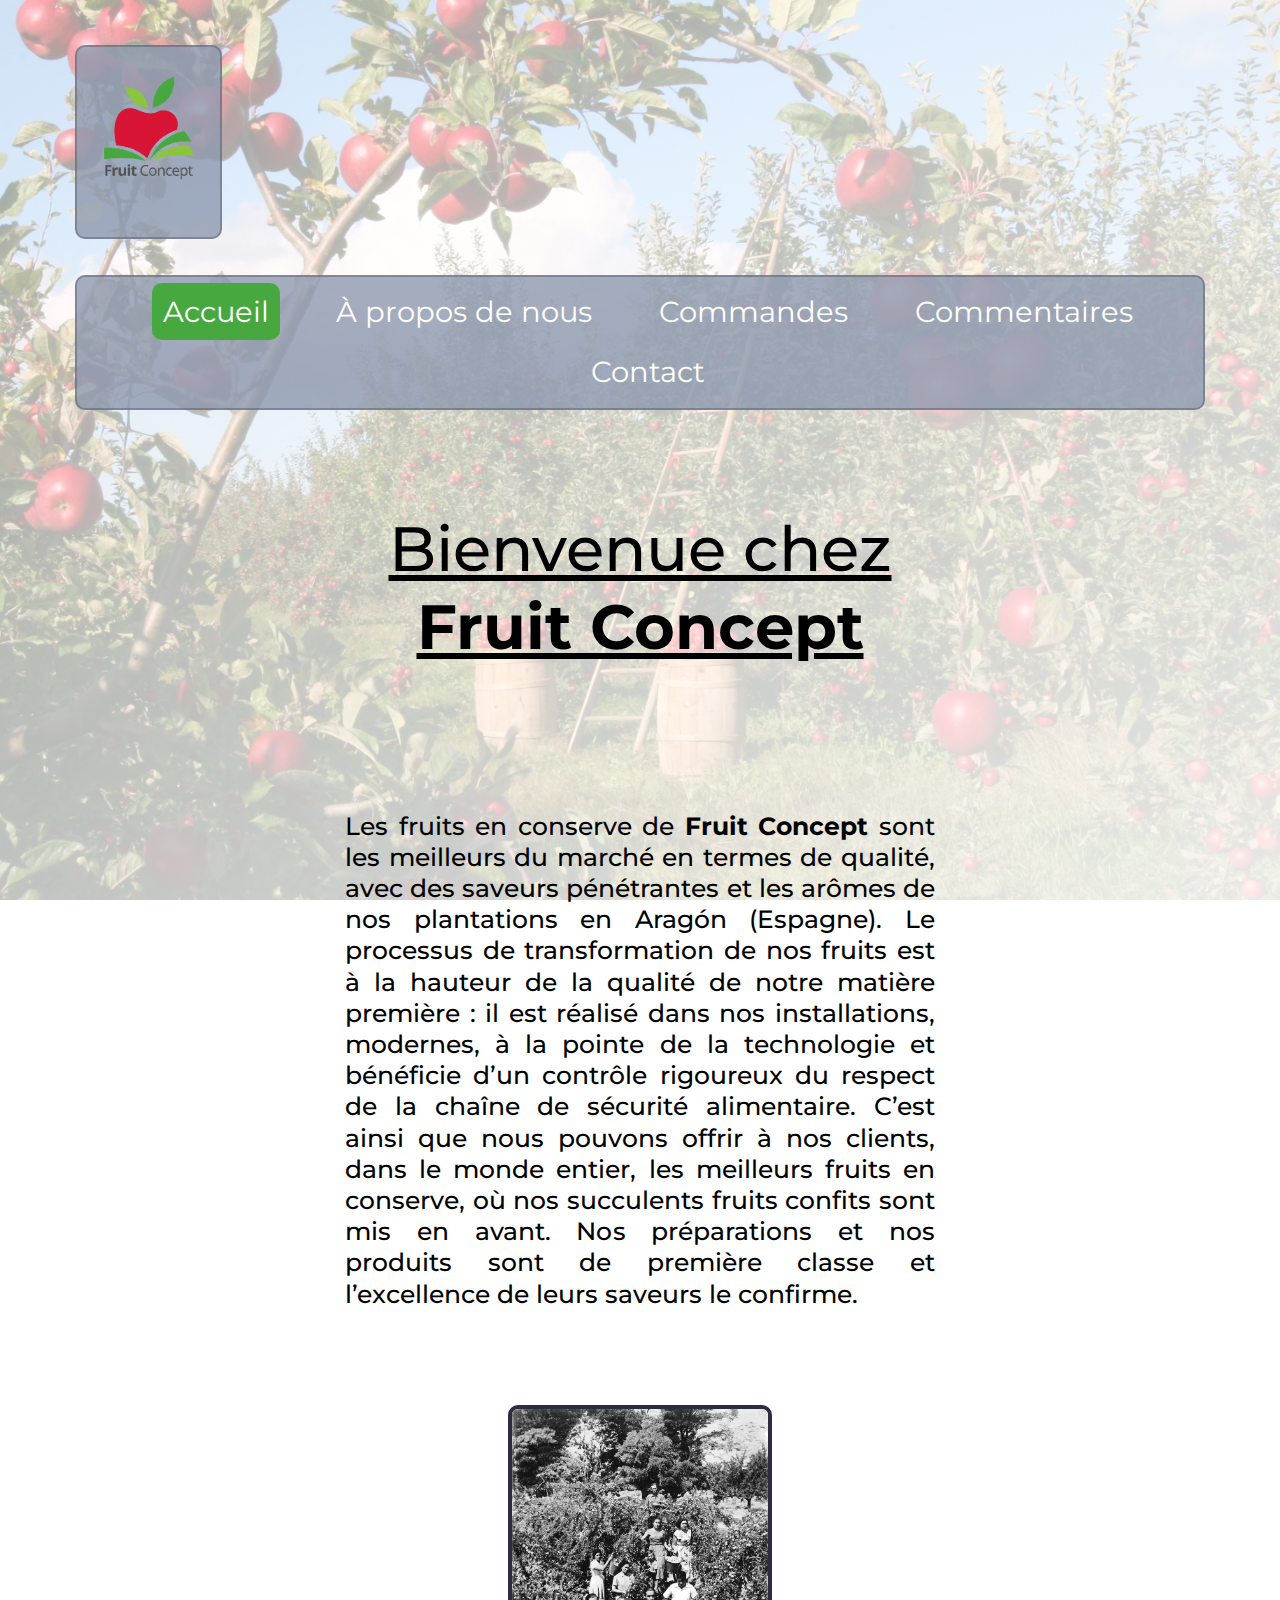
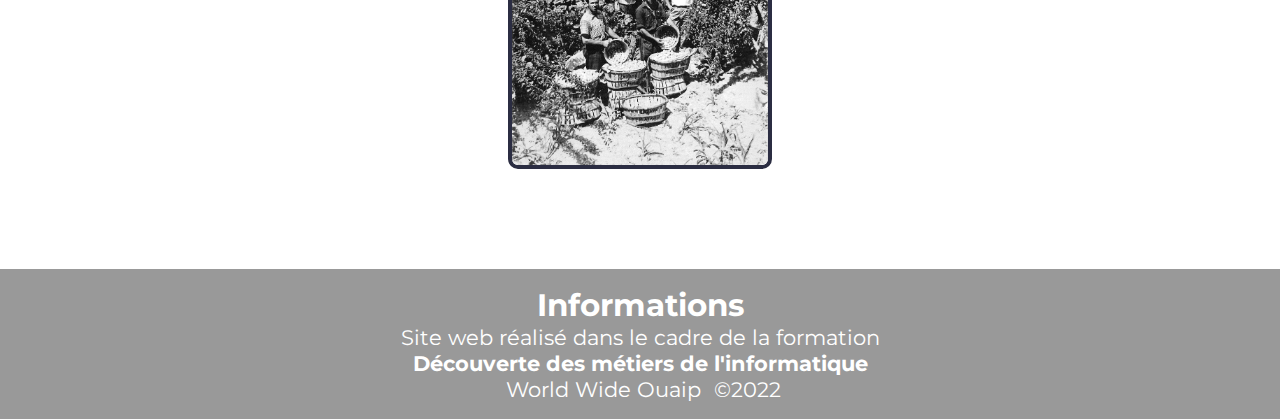
<file: index.html>
<!DOCTYPE html>
<html lang="fr">
<head>
    <meta charset="UTF-8">
    <meta name="description" content="Bienvenue sur le site de Fruit Concept">
    <title>Accueil</title>
    <link rel="stylesheet" href="css/style.css">
    <link rel="preconnect" href="https://fonts.googleapis.com">
    <link rel="preconnect" href="https://fonts.gstatic.com" crossorigin>
    <link href="https://fonts.googleapis.com/css2?family=Montserrat:wght@200;300;700;800&display=swap" rel="stylesheet">
</head>
<body>
    <header>
        <nav> 
            <a href="index.html" title="Retour à la page d'accueil">
                <img id="logo" src="Images/Logo.png" alt="Fruit Concept">
            </a>
            <ul>
                <li id="index">
                    <a href="index.html" title="Aller à la page">Accueil</a>
                </li>
                
                <li>
                    <a href="about.html" title="Aller à la page">À propos de nous</a>
                </li>
                <li>
                    <a href="commandes.html" title="Aller à la page">Commandes</a>
                </li>
                <li>
                    <a href="comments.html" title="Aller à la page">Commentaires</a>
                </li>
                <li>
                    <a href="contact.html" title="Aller à la page">Contact</a>
                </li>
            </ul>
        </nav>
    </header>    
    
    <main>
    <h1>Bienvenue chez <strong>Fruit Concept</strong></h1>

    <p class="texte">Les fruits en conserve de <strong>Fruit Concept</strong> sont les meilleurs du marché en termes de qualité, avec des saveurs pénétrantes et les arômes de nos plantations en Aragón (Espagne). Le processus de transformation de nos fruits est à la hauteur de la qualité de notre matière première : il est réalisé dans nos installations, modernes, à la pointe de la technologie et bénéficie d’un contrôle rigoureux du respect de la chaîne de sécurité alimentaire. C’est ainsi que nous pouvons offrir à nos clients, dans le monde entier, les meilleurs fruits en conserve, où nos succulents fruits confits sont mis en avant. Nos préparations et nos produits sont de première classe et l’excellence de leurs saveurs le confirme.</p>
    <img id="conserverie" src="Images/Histoire_Conserverie01.jpg" alt="Notre conserverie">
    </main>

    <footer>
        <div class="centrageVertical">
            <h2>Informations</h2>
            <p>Site web réalisé dans le cadre de la formation<br>
            <strong>Découverte des métiers de l'informatique</strong><br>
            <a href="https://youtu.be/dQw4w9WgXcQ">World Wide Ouaip</a>  &copy;2022
        </div>
    </footer>

</body>

</html>
</file>
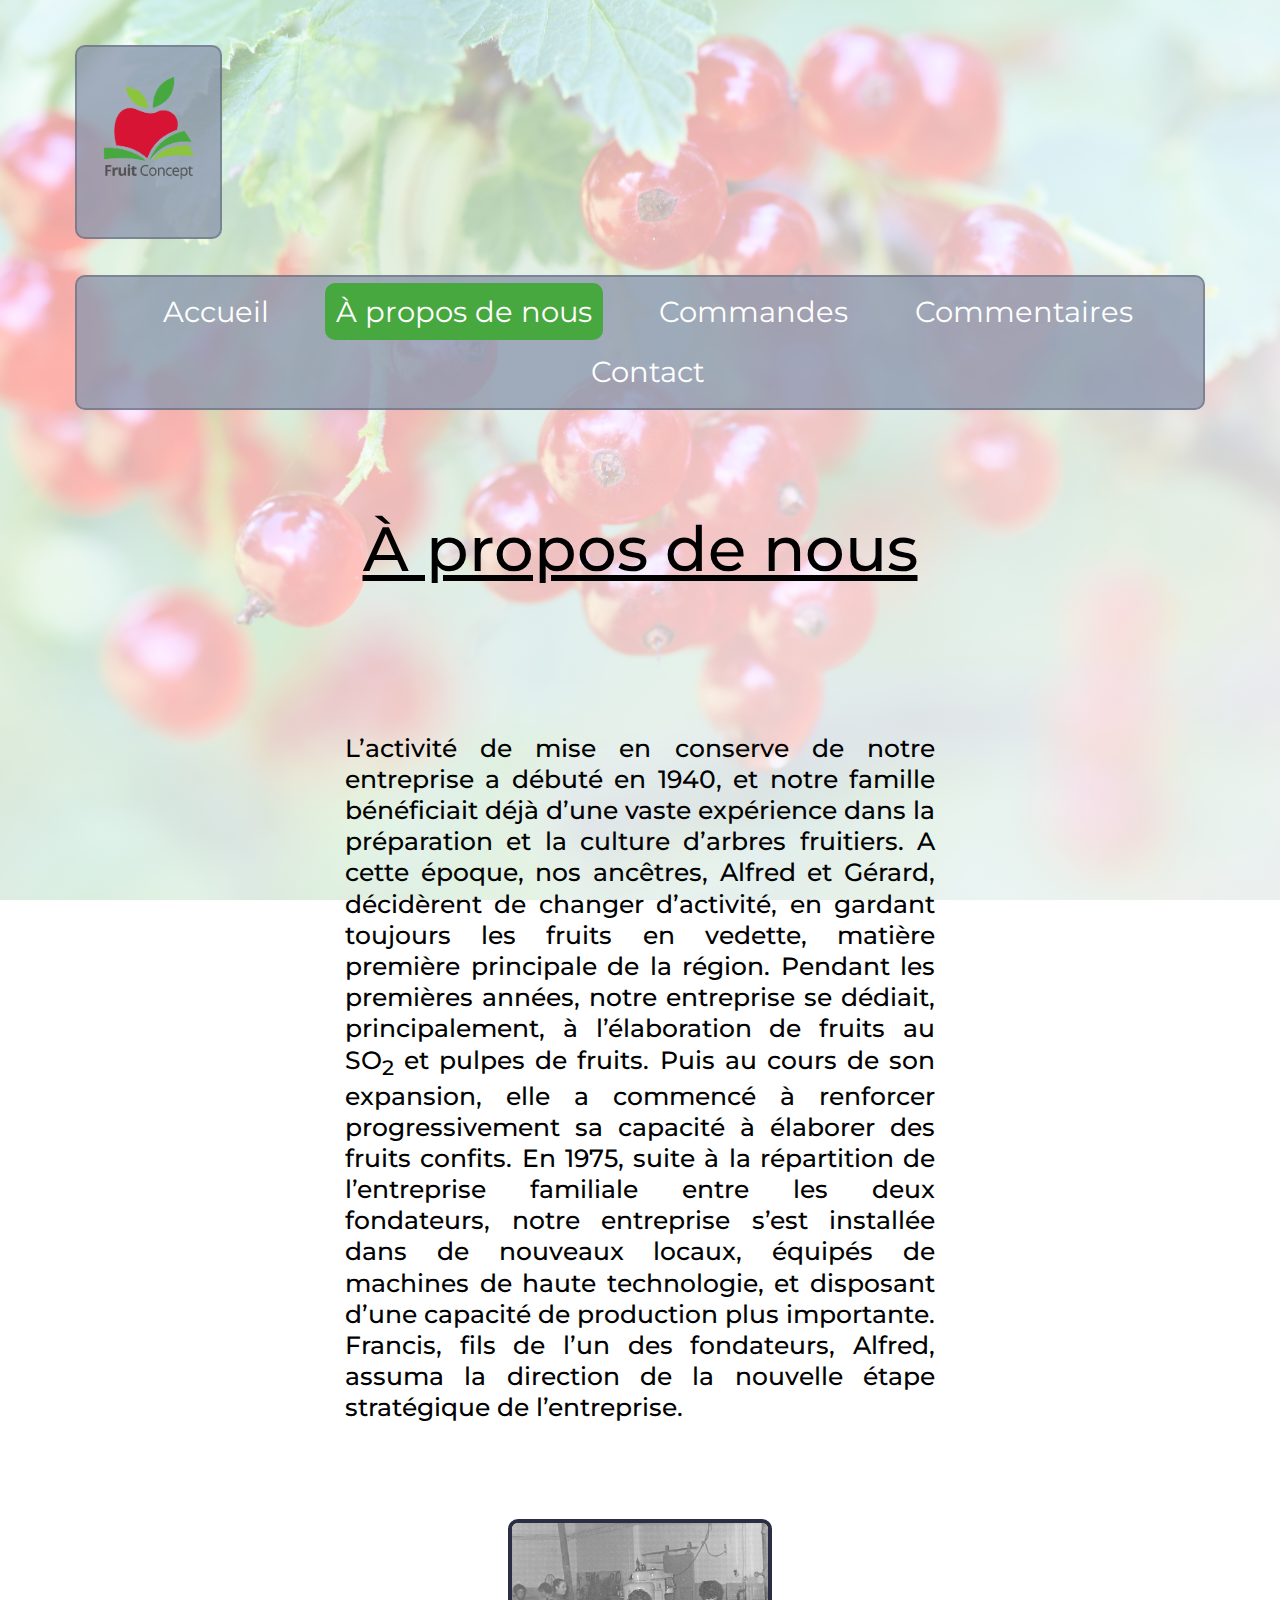
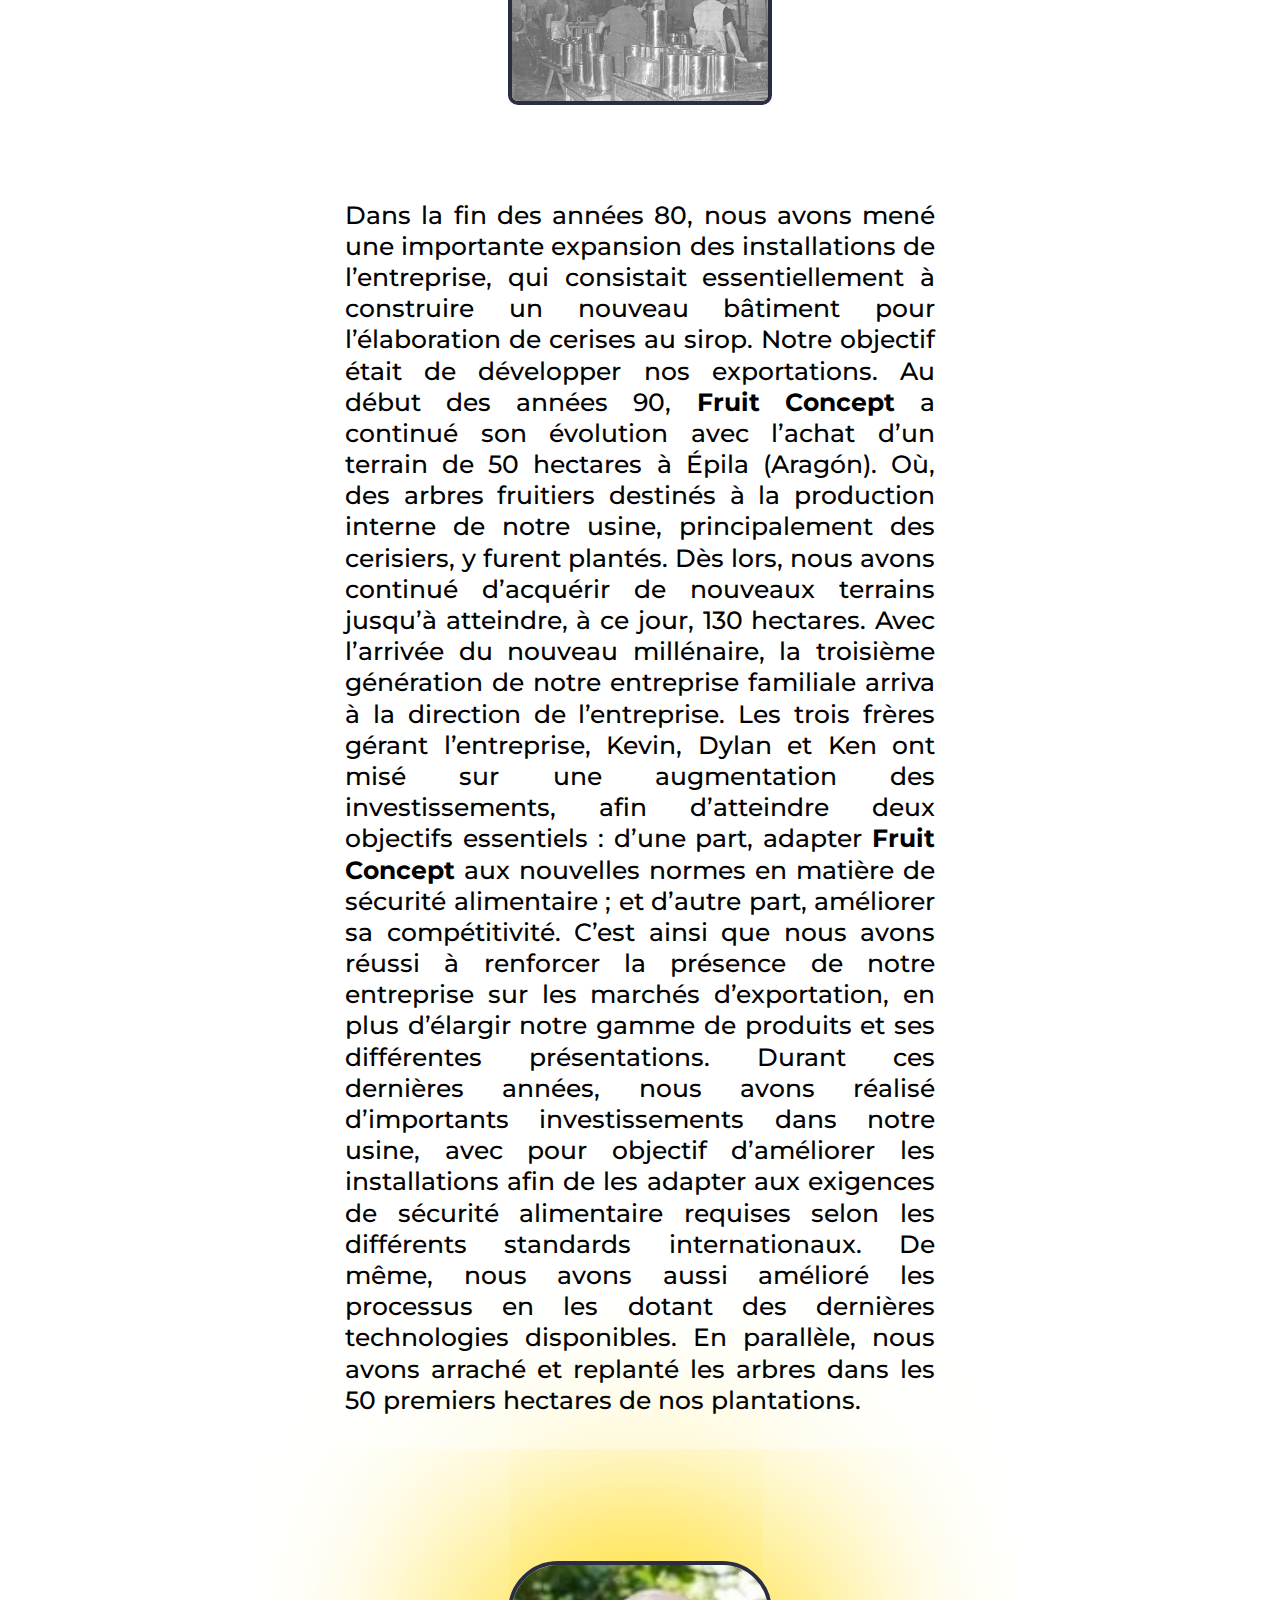
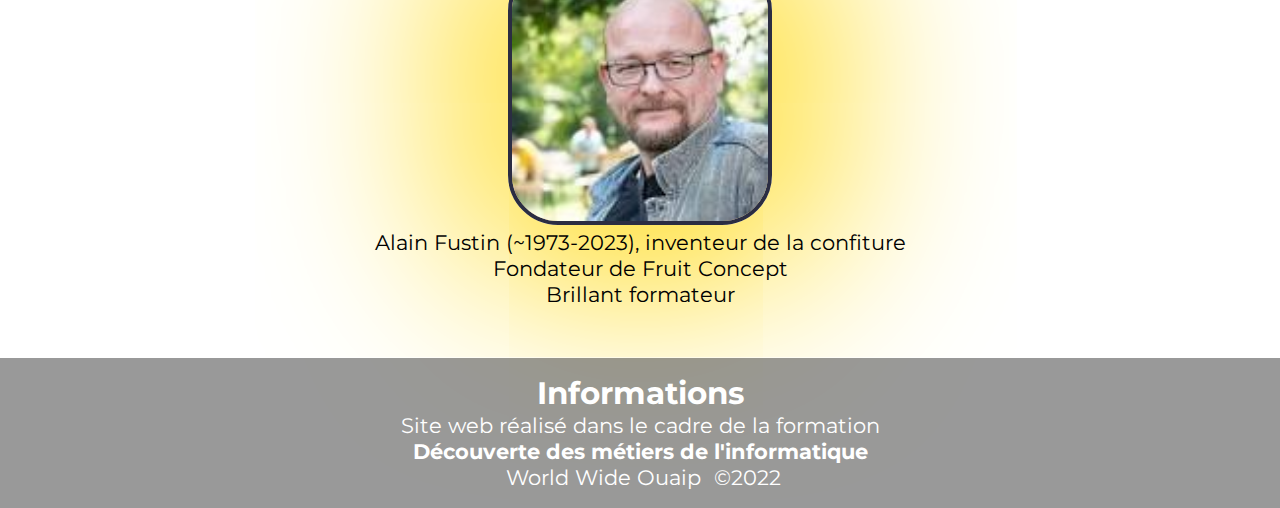
<file: about.html>
<!DOCTYPE html>
<html lang="fr">
<head>
    <meta charset="UTF-8">
    <meta name="description" content="Bienvenue sur le site de Fruits Concept">
    <title>À propos de nous</title>
    <link rel="stylesheet" href="css/style.css">
    <link rel="preconnect" href="https://fonts.googleapis.com">
    <link rel="preconnect" href="https://fonts.gstatic.com" crossorigin>
    <link href="https://fonts.googleapis.com/css2?family=Montserrat:wght@200;300;700;800&display=swap" rel="stylesheet">
</head>
<body id="about">
    <header>
        <nav> 
            <a href="index.html" title="Retour à la page d'accueil">
                <img id="logo" src="Images/Logo.png" alt="Fruit Concept">
            </a>
            <ul>
                <li>
                    <a href="index.html" title="Aller à la page">Accueil</a>
                </li>
                
                <li id="index">
                    <a href="about.html" title="Aller à la page">À propos de nous</a>
                </li>
                <li>
                    <a href="commandes.html" title="Aller à la page">Commandes</a>
                </li>
                <li>
                    <a href="comments.html" title="Aller à la page">Commentaires</a>
                </li>
                <li>
                    <a href="contact.html" title="Aller à la page">Contact</a>
                </li>
            </ul>
        </nav>
    </header>    

    <main>
        <h1>À propos de nous</h1>
        <p class="texte">L’activité de mise en conserve de notre entreprise a débuté en 1940, et notre famille bénéficiait déjà d’une vaste expérience dans la préparation et la culture d’arbres fruitiers. A cette époque, nos ancêtres, Alfred et Gérard, décidèrent de changer d’activité, en gardant toujours les fruits en vedette, matière première principale de la région.
            Pendant les premières années, notre entreprise se dédiait, principalement, à l’élaboration de fruits au SO<sub>2</sub> et pulpes de fruits. Puis au cours de son expansion, elle a commencé à renforcer progressivement sa capacité à élaborer des fruits confits.
            En 1975, suite à la répartition de l’entreprise familiale entre les deux fondateurs, notre entreprise s’est installée dans de nouveaux locaux, équipés de machines de haute technologie, et disposant d’une capacité de production plus importante. Francis, fils de l’un des fondateurs, Alfred, assuma la direction de la nouvelle étape stratégique de l’entreprise.</p>

            <img id="conserverie" src="Images/Histoire_Conserverie02.jpg" alt="La conserverie">

            <p class="texte">Dans la fin des années 80, nous avons mené une importante expansion des installations de l’entreprise, qui consistait essentiellement à construire un nouveau bâtiment pour l’élaboration de cerises au sirop. Notre objectif était de développer nos exportations.
            Au début des années 90, <strong>Fruit Concept</strong> a continué son évolution avec l’achat d’un terrain de 50 hectares à Épila (Aragón). Où, des arbres fruitiers destinés à la production interne de notre usine, principalement des cerisiers, y furent plantés. Dès lors, nous avons continué d’acquérir de nouveaux terrains jusqu’à atteindre, à ce jour, 130 hectares.
             
            Avec l’arrivée du nouveau millénaire, la troisième génération de notre entreprise familiale arriva à la direction de l’entreprise. Les trois frères gérant l’entreprise, Kevin, Dylan et Ken ont misé sur une augmentation des investissements, afin d’atteindre deux objectifs essentiels : d’une part, adapter <strong>Fruit Concept</strong> aux nouvelles normes en matière de sécurité alimentaire ; et d’autre part, améliorer sa compétitivité. C’est ainsi que nous avons réussi à renforcer la présence de notre entreprise sur les marchés d’exportation, en plus d’élargir notre gamme de produits et ses différentes présentations.
             
            Durant ces dernières années, nous avons réalisé d’importants investissements dans notre usine, avec pour objectif d’améliorer les installations afin de les adapter aux exigences de sécurité alimentaire requises selon les différents standards internationaux. De même, nous avons aussi amélioré les processus en les dotant des dernières technologies disponibles. En parallèle, nous avons arraché et replanté les arbres dans les 50 premiers hectares de nos plantations.
            </p>

            <figure>
                <img id="alain" src="Images/Alain.jpg" alt="Photo d'Alain">
                <figcaption>Alain Fustin (~1973-2023), inventeur de la confiture<br>Fondateur de Fruit Concept<br>Brillant formateur
                </figcaption>
            </figure>

    </main>

    <footer>
        <div class="centrageVertical">
            <h2>Informations</h2>
            <p>Site web réalisé dans le cadre de la formation<br>
            <strong>Découverte des métiers de l'informatique</strong><br>
            <a href="https://youtu.be/dQw4w9WgXcQ">World Wide Ouaip</a>  &copy;2022
        </div>
    </footer>
    
</body>
</file>
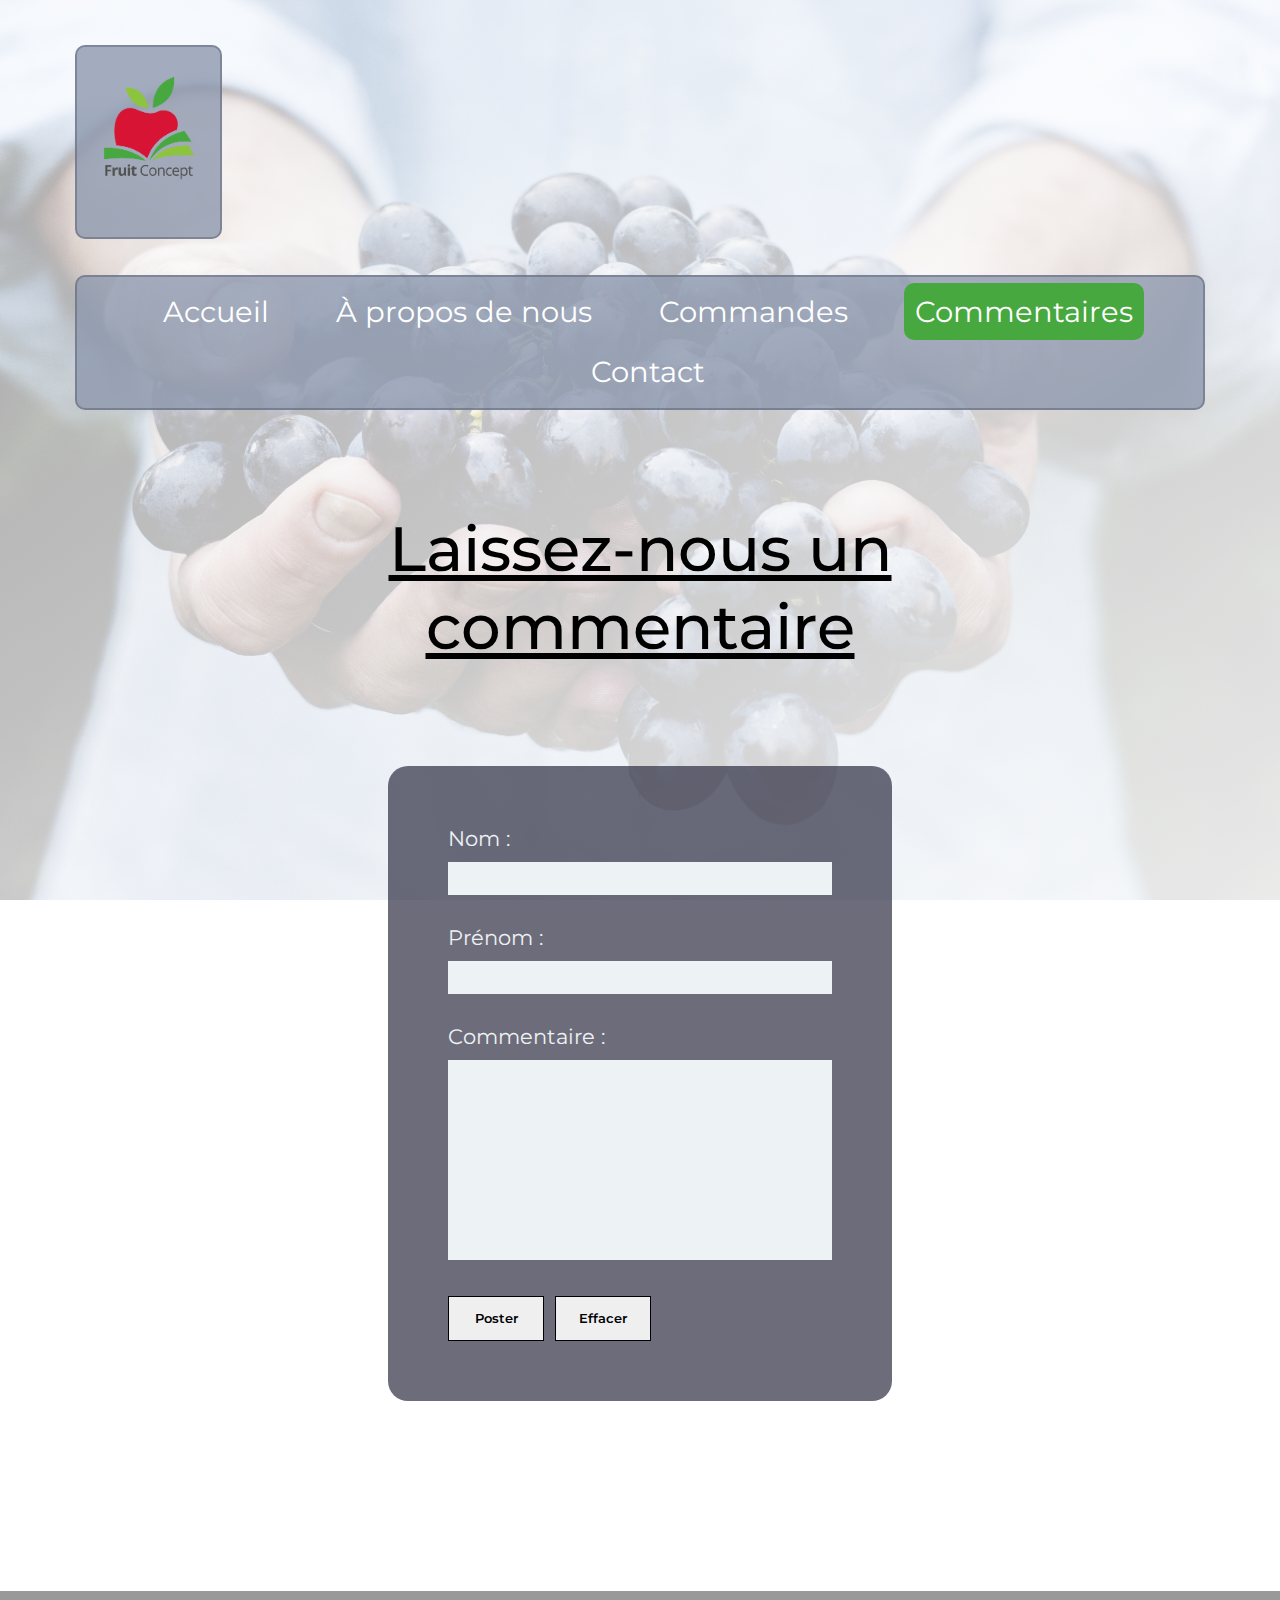
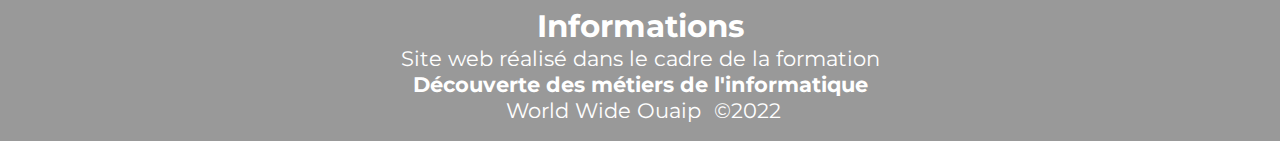
<file: comments.html>
<!DOCTYPE html>
<html lang="fr">
<head>
    <meta charset="UTF-8">
    <meta name="description" content="Bienvenue sur le site de Fruits Concept">
    <title>Commentaires</title>
    <link rel="stylesheet" href="css/style.css">
    <link rel="preconnect" href="https://fonts.googleapis.com">
    <link rel="preconnect" href="https://fonts.gstatic.com" crossorigin>
    <link href="https://fonts.googleapis.com/css2?family=Montserrat:wght@200;300;700;800&display=swap" rel="stylesheet">
</head>
<body id="comments">
    <header>
        <nav> 
            <a href="index.html" title="Retour à la page d'accueil">
                <img id="logo" src="Images/Logo.png" alt="Fruit Concept">
            </a>
            <ul>
                <li>
                    <a href="index.html" title="Aller à la page">Accueil</a>
                </li>
                
                <li>
                    <a href="about.html" title="Aller à la page">À propos de nous</a>
                </li>
                <li>
                    <a href="commandes.html" title="Aller à la page">Commandes</a>
                </li>
                <li id="index">
                    <a href="comments.html" title="Aller à la page">Commentaires</a>
                </li>
                <li>
                    <a href="contact.html" title="Aller à la page">Contact</a>
                </li>
            </ul>
        </nav>
    </header>    

    <main>
        <h1>Laissez-nous un commentaire</h1>
        <section>
            <article class="pageCommentaires">
                <p>Nom :</p>
                <input type="text" id="nom">
                <p>Prénom :</p>
                <input type="text" id="prenom">
                <p>Commentaire :</p>
                <textarea size="500" type="text" id="comm"></textarea>
                <br>
                <button onclick="comment()">Poster</button>
                <button id="reset" onclick="reset()">Effacer</button>

            </article>
        </section>
        <div id="reponse">
        <p id="phrase"></p>
        </div>
    </main>


    <footer>
        <div class="centrageVertical">
            <h2>Informations</h2>
            <p>Site web réalisé dans le cadre de la formation<br>
            <strong>Découverte des métiers de l'informatique</strong><br>
            <a href="https://youtu.be/dQw4w9WgXcQ">World Wide Ouaip</a>  &copy;2022
        </div>
    </footer>
    <script src="javascript/script.js"></script>
</body>
</file>
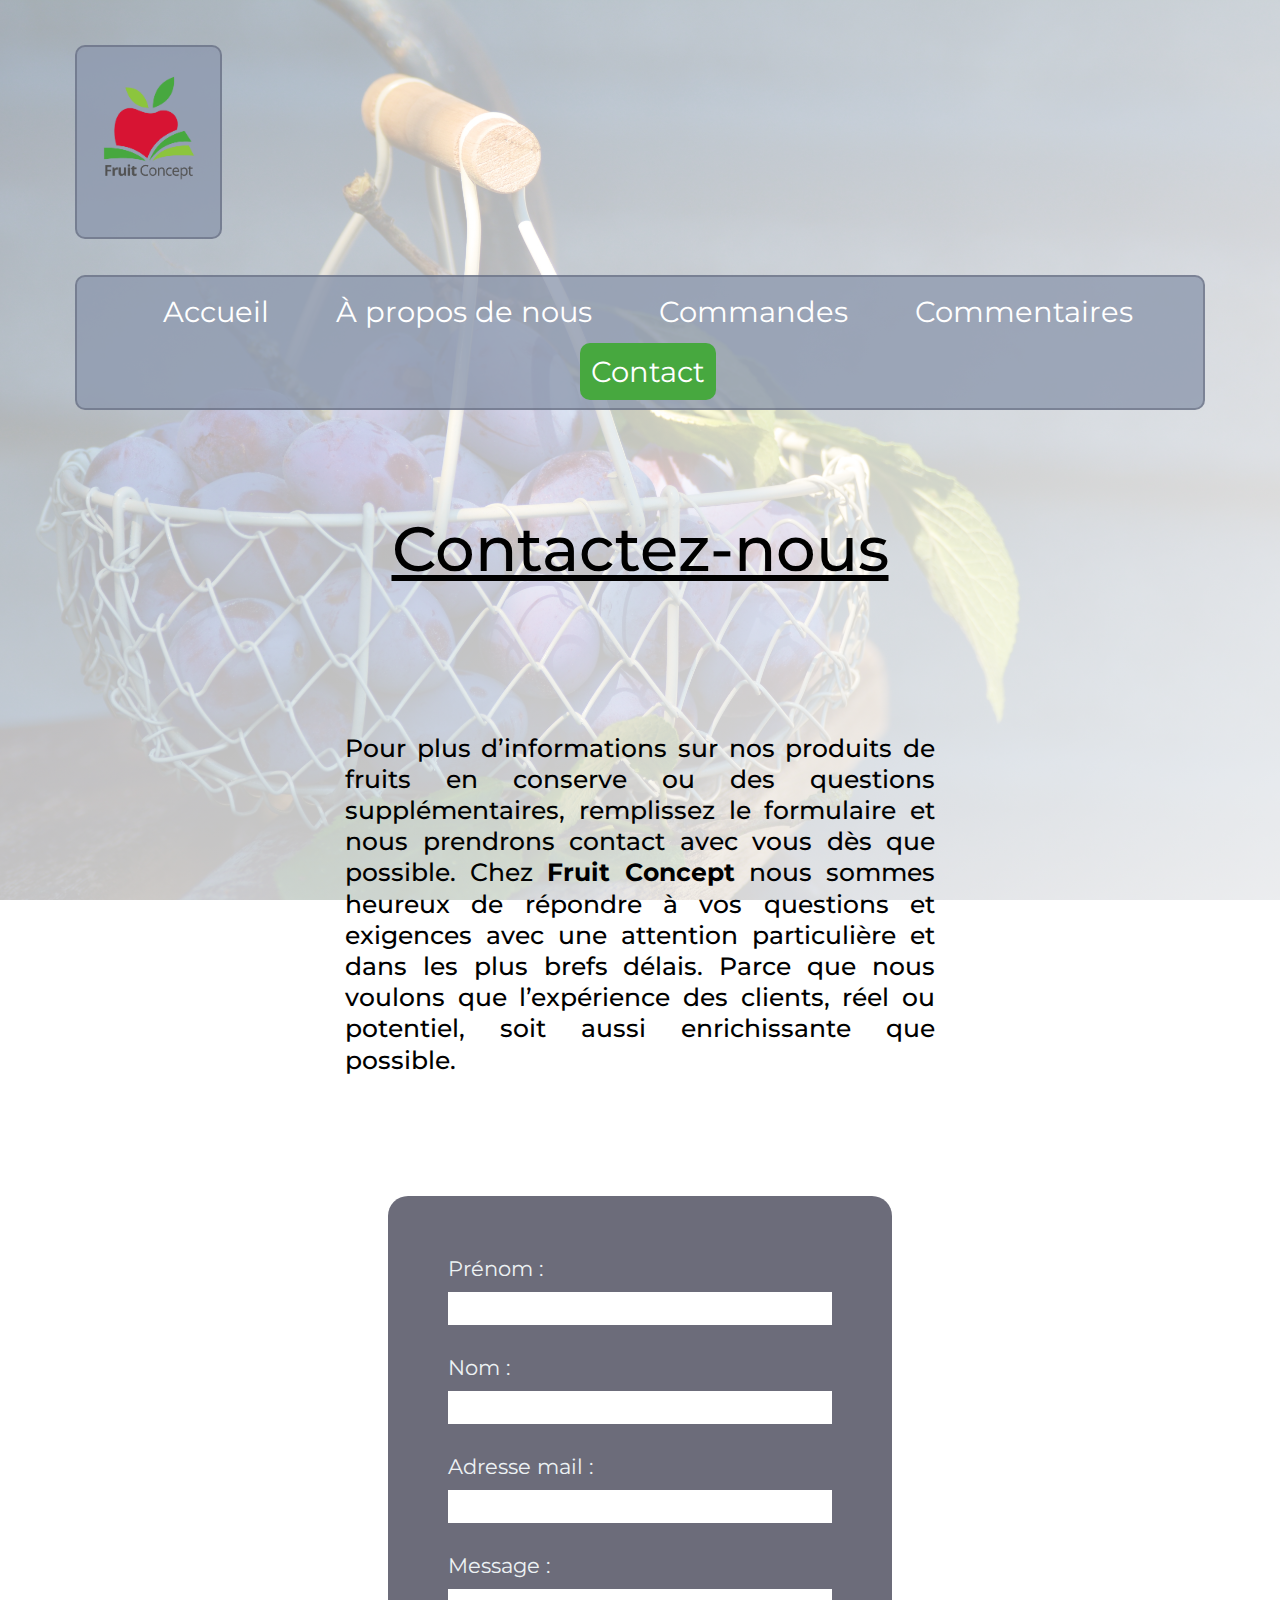
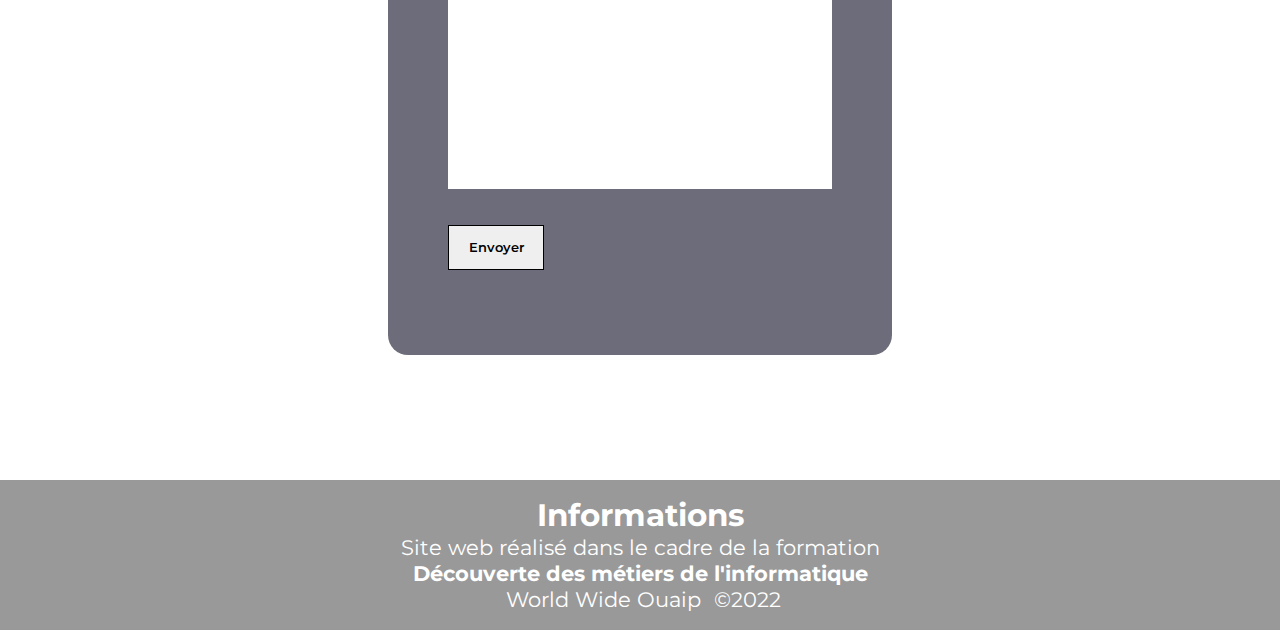
<file: contact.html>
<!DOCTYPE html>
<html lang="fr">
<head>
    <meta charset="UTF-8">
    <meta http-equiv="X-UA-Compatible" content="IE=edge">
    <meta name="viewport" content="Bienvenue sur le site de Fruits Concept">
    <title>Contact</title>
    <link rel="stylesheet" href="css/style.css">
    <link rel="preconnect" href="https://fonts.googleapis.com">
    <link rel="preconnect" href="https://fonts.gstatic.com" crossorigin>
    <link href="https://fonts.googleapis.com/css2?family=Montserrat:wght@200;300;700;800&display=swap" rel="stylesheet">
</head>
<body id="contact">
    <header>
        <nav> 
            <a href="index.html" title="Retour à la page d'accueil">
                <img id="logo" src="Images/Logo.png" alt="Fruit Concept">
            </a>
            <ul>
                <li>
                    <a href="index.html" title="Aller à la page">Accueil</a>
                </li>
                
                <li>
                    <a href="about.html" title="Aller à la page">À propos de nous</a>
                </li>
                <li>
                    <a href="commandes.html" title="Aller à la page">Commandes</a>
                </li>
                <li>
                    <a href="comments.html" title="Aller à la page">Commentaires</a>
                </li>
                <li id="index">
                    <a href="contact.html" title="Aller à la page">Contact</a>
                </li>
            </ul>
        </nav>
    </header>    

    <main>
        <h1>Contactez-nous</h1>

        <p class="texte">Pour plus d’informations sur nos produits de fruits en conserve ou des questions supplémentaires, remplissez le formulaire et nous prendrons contact avec vous dès que possible. Chez <strong>Fruit Concept</strong> nous sommes heureux de répondre à vos questions et exigences avec une attention particulière et dans les plus brefs délais. Parce que nous voulons que l’expérience des clients, réel ou potentiel, soit aussi enrichissante que possible.</p>

        <section>
            <article class="pageContact">

                <label for="userFirstName">Prénom :</label>
                <input type="text" name="userFirstName" id="userFirstName">

                <label for="userLastName">Nom :</label>
                <input type="text" name="userLastName" id="userLastName">

                <label for="email">Adresse mail :</label>
                <input type="email" name="email" id="email">

                <label for="message">Message :</label>
                <textarea type="text" id="message" size="500"></textarea>

                <button onclick = "contact()">Envoyer</button>
                
                <div id="divContact"><p id="reponseContact"></p></div>
            </article> 
        </section>


    </main>


    <footer>
        <div class="centrageVertical">
            <h2>Informations</h2>
            <p>Site web réalisé dans le cadre de la formation<br>
            <strong>Découverte des métiers de l'informatique</strong><br>
            <a href="https://youtu.be/dQw4w9WgXcQ">World Wide Ouaip</a>  &copy;2022
        </div>
    </footer>

    <script src="javascript/script.js"></script>
    <!-- <script src = "https://unpkg.com/sweetalert/dist/sweetalert.min.js"></script >  -->
    
        
</body>
</file>
<file: css/style.css>
*{
    margin: 0;
    padding: 0;
}

body{
    padding-top: 0px;
    color: black;
    font-family: 'Montserrat', sans-serif;
    font-size: 1.3em;
    line-height: 1.25;
    background-image: linear-gradient(to bottom right, rgba(255,255,255,.6),rgba(255,255,255,.9)), url("../Images/Pommes03.jpg");
    background-repeat: no-repeat;
    background-size: cover;
    background-attachment: fixed;
    background-position: center;

    /* Pour mettre le footer dans le fond */
    padding-bottom: 200px;
    position: relative;
    min-height: 100vh;
}

#about{
    background-image: linear-gradient(to bottom right, rgba(255,255,255,.6),rgba(255,255,255,.9)), url("../Images/Groseilles.jpg");
}

#commandes{
    background-image: linear-gradient(to bottom right, rgba(255,255,255,.6),rgba(255,255,255,.9)), url("../Images/Fruits_Rouges.jpg");
}

#comments{
    background-image: linear-gradient(to bottom right, rgba(255,255,255,.6),rgba(255,255,255,.9)), url("../Images/Raisins.jpg");
}

#contact{
    background-image: linear-gradient(to bottom right, rgba(255,255,255,.6),rgba(255,255,255,.9)), url("../Images/Prunes02.jpg");
}



main h1{
    text-align: center;
    text-decoration: underline;
    font-size: 3em;
    font-weight: 500;
    margin: 100px 350px;
}


main h2{
    font-size: 1.4em;
    margin-bottom: 24px;
    padding: 7px 0;
    border-bottom: 1px solid white;
}

main h3{
    margin-bottom: 40px;
    text-align: center;
}

/* Mise en place de la navigation */

header{
    /* border-bottom: 1px solid rgb(237,242,244); */
    margin: 45px 75px 45px 75px;
}

#logo{
    width: 10%;
    padding: 15px;
    text-align: left;
    background-color: rgba(141,153,174,.8);
    border: 2px solid rgba(43,45,66,.3);
    border-radius: 10px;

}

#logo:hover{
    background-color: rgba(141,153,174,1);
}

header ul{
    padding: 5px;
    margin-top: 30px;
    text-align: center;
    border: 2px solid rgba(43,45,66,.3);
    border-radius: 10px;
    background-color: rgba(141,153,174,.8);
}

header nav li{
    margin: 12px ;
    list-style: none;
    display: inline-block;

}

#index a{
    background-color: rgba(71,168,63,1);
}

header nav li a{
    margin-left: 15px;
    font-size: 1.4em;
    padding: 11px;
    color: white;
    text-decoration: none; 
    border-radius: 10px;
}

header nav li a:hover{
    background-color: rgba(71,168,63,1);
    transition: .5s;   

}

.texte{
    margin: 0px 300px;
    text-align: justify;
    font-size: 1.2em;
    font-weight: 500;
    /* background-color: rgba(43,45,66,.5); */
    padding: 45px;
    border-radius: 25px;
}

figcaption{
    margin-top: 5px;
    text-align: center;
}

main img{
    margin-top: 50px;
    margin-bottom: 50px;
    width: 20%;
    display: block;
    border: 4px solid rgb(43,45,66);
    border-radius: 10px;
    margin-left: auto;
    margin-right: auto;
    /* transition: .5s; */
}

figure img{
    border-radius: 50px;
    margin-top: 100px;
    margin-bottom: 0;
    box-shadow: inset 0 0 50px 50px goldenrod, 0 0 200px 50px gold;
}

footer{
    color: white;
    background-color: rgba(0,0,0,.4);
    text-align: center;
    height: 150px;
    position: absolute;
    bottom: 0;
    width: 100%;
    display: table;
            
}

footer a{
    font-size: 1em;
    padding: 7px;
    color: white;
    text-decoration: none;
    /* text-transform: uppercase; */
    border-bottom: 1px solid rgba(255,255,255,0);
    border-radius: 50px;
    
}

.centrageVertical{
    display: table-cell;
    vertical-align: middle;
    
}

/* MISE EN PLACE DE LA PAGE COMMENTS.HTML */

.pageCommentaires{
    background-color: rgba(45,45,66,.7);
    border: none;
    color: rgb(237,242,244);
    font-family: 'Montserrat', sans-serif;
    width: 30%;
    margin: 0 auto;
    padding: 60px 60px;
    border-radius: 20px;
}

.pageCommentaires input:focus{
    outline: none;
}

.pageCommentaires input{
    background-color: rgb(237,242,244);
    border: none;
    display: block;
    margin: 10px 0 30px 0;
    width: 100%;
    font-family: 'Montserrat', sans-serif;
    font-size: 1.3em;

}

.pageCommentaires textarea:focus{
    outline: none;
}

.pageCommentaires textarea{
    border: none;
    background-color: rgb(237,242,244);
    margin: 10px 0 30px 0;
    width: 100%;
    font-family: 'Montserrat', sans-serif;
    font-size: 1.3em;
    height: 200px;
    resize: none;

}

.pageCommentaires button{
    width: 25%;
    height: 45px;
    font-family: 'Montserrat', sans-serif;
    font-weight: 600;
    border-radius: 0px;
    border: none;
    border: 1px solid black;
    margin-right: 5px;
}

.pageCommentaires button:hover{
    background-color: rgb(71,168,63);
    /* color: white; */
} 

#reset:hover{
    background-color: rgb(215,20,51)
}

#phrase{
    text-align: justify;
    color: white;
    border-radius: 50px;
    margin: 50px 300px;
    padding: 20px;
}

#reponse{
    width: fit-content;
    margin: auto;
    border-radius: 10px;
}

/* MISE EN PAGE DE CONTACT.HTML */

.pageContact{
    background-color: rgba(45,45,66,.7);
    border: none;
    color: rgb(237,242,244);
    font-family: 'Montserrat', sans-serif;
    width: 30%;
    margin: 75px auto;
    padding: 60px 60px;
    border-radius: 20px;
}

.pageContact label, #pageContact input{
    display: block;
    font-size: 1em;
    /* font-weight: bolder; */
}

.pageContact input{
    border: none;
    display: block;
    margin: 10px 0 30px 0;
    width: 100%;
    font-family: 'Montserrat', sans-serif;
    font-size: 1.3em;
}

.pageContact input:focus{
    outline: none;
}

.pageContact textarea{
    outline: none;
    border: none;
    margin: 10px 0 30px 0;
    width: 100%;
    font-family: 'Montserrat', sans-serif;
    font-size: 1.3em;
    height: 200px;
    resize: none;

}

.pageContact button{
    width: 25%;
    height: 45px;
    font-family: 'Montserrat', sans-serif;
    font-weight: 600;
    border-radius: 0px;
    border: none;
    border: 1px solid black;
    margin-right: 5px;
}

.pageContact button:hover{
    background-color: rgb(71,168,63);
    /* color: white;
    font-size: larger; */
} 

/* mise en page de la réponse affichée après avoir cliqué sur le bouton "envoyer" */
#reponseContact{
    padding-top: 25px;
    letter-spacing: 1px;
    font-weight: bold;
   

}


/* MISE EN PLACE DE LA PAGE COMMANDES.HTML */

/*#tableau{
    display: flex;
    flex-direction: row;
    flex-wrap: wrap;
    justify-content: space-between;
    list-style: none;
    gap: 30px 30px;
    align-self: auto;
    margin: 100px;

}

.produit{
    width: 30%;
    background-color: rgba(45,45,66,.5);
    margin: auto;
    text-align: center;
    padding: 10px;
    border-radius: 20px;

}

.produit img{

    margin: auto;
    border: 1px solid white;
    width: auto;
    height: 200px;
}

.produit p{
    color: white;
    margin: 15px;
    font-weight: 300;
    background-color: rgba(71,168,63,.9);
    border-radius: 15px;
}

.produit label{
    color: white;
}

#commande{
    font-weight: 600;
    display: block;
    padding: 15px;
    font-family: 'Montserrat', sans-serif;
    border-radius: 0px;
    border: none;
    border: 1px solid black;
    margin: auto;
}

#commande:hover{
    background-color: rgb(71,168,63);
}*/

/* MISE EN PLACE DE LA PAGE COMMANDES.HTML */

/* #tableau{
    display: flex;
    flex-direction: row;
    flex-wrap: wrap;
    justify-content: space-between;
    list-style: none;
    gap: 30px 30px;
    align-self: auto;
    margin: 100px;

}

.produit{
    width: 30%;
    background-color: rgba(45,45,66,.5);
    margin: auto;
    text-align: center;
    padding: 10px;
    border-radius: 20px;

}

.produit img{
    
    margin: auto;
    border: 1px solid white;
    width: auto;
    height: 200px;
}

.produit p{
    color: white;
    margin: 15px;
    font-weight: bold;
    background-color: rgba(71,168,63,.9);
    border-radius: 15px;
}

.produit label{
    color: white;
}

#commande{
    display: block;
    padding: 15px;
    font-family: 'Montserrat', sans-serif;
    font-weight: bolder;
    border-radius: 0px;
    border: none;
    border: 1px solid black;
    margin: auto;
}

#commande:hover{
    background-color: rgb(71,168,63);
}  */



/* MISE EN PLACE DE LA PAGE COMMANDES.HTML */

#pageCommandes{
    display: flex;
    margin: auto;
    width: 90%;
    flex-direction: row;
    flex-wrap: wrap;
    /* flex-direction: column; */
    justify-content: space-between;
    gap: 30px 30px;

    
}

.article{
    color: white;
    margin: auto;
    padding: 15px; 
    padding-bottom: 15px;
    margin-bottom: 15px;
    text-align: center;
    width: 30%;
    height: 30%;
    background-color: rgba(43,45,66,.8);
    border-radius: 10px;
    /* color: rgb(43,45,66); */
    font-weight: bolder;
    list-style-type: none;
}

.article:hover{
    background-color: rgba(71,168,63,.8);
}

.article p{
    margin: auto;
    padding-bottom: 15px;
    text-align: center;
}

.article img{
    width: auto;
    height: 200px;
}

/* main img:hover{
    width: 70%;
    transition: none;
} */

.article input{
    width: 20%;
    height: 30px;
    font-family: 'Montserrat', sans-serif;
    font-weight: bolder;
    text-align: center;
    color: rgb(43,45,66);
    font-size: 1em;
    border: none;
    border-bottom: 1px solid rgb(43,45,66);
    
}

/* .article input:hover{
    background-color: rgba(71,168,63,.8);
} */

.article input:focus{
    outline: none;
}

#bouton_commander{
    margin: auto;
    display: flex;
    justify-content: center;
    align-items: center;
    padding: 15px;
    background-color: rgba(141,153,174,.8);
    font-family: 'Montserrat', sans-serif;
    text-align: center;
    color: rgb(43,45,66);
    font-weight: 600;
    border: 1px solid black;
}

#bouton_commander:hover{
    background-color: rgb(71,168,63);
}


/* mise en page de la réponse affichée après avoir cliqué sur le bouton "commander" */
#reponseCommandes{
    margin: 20px;
    margin-bottom: 0px;
    padding: 75px;
    font-family: 'Montserrat', sans-serif;
    font-weight: bolder;
    color: rgb(43,45,66);
    font-size: 1.3em;
}
</file>
